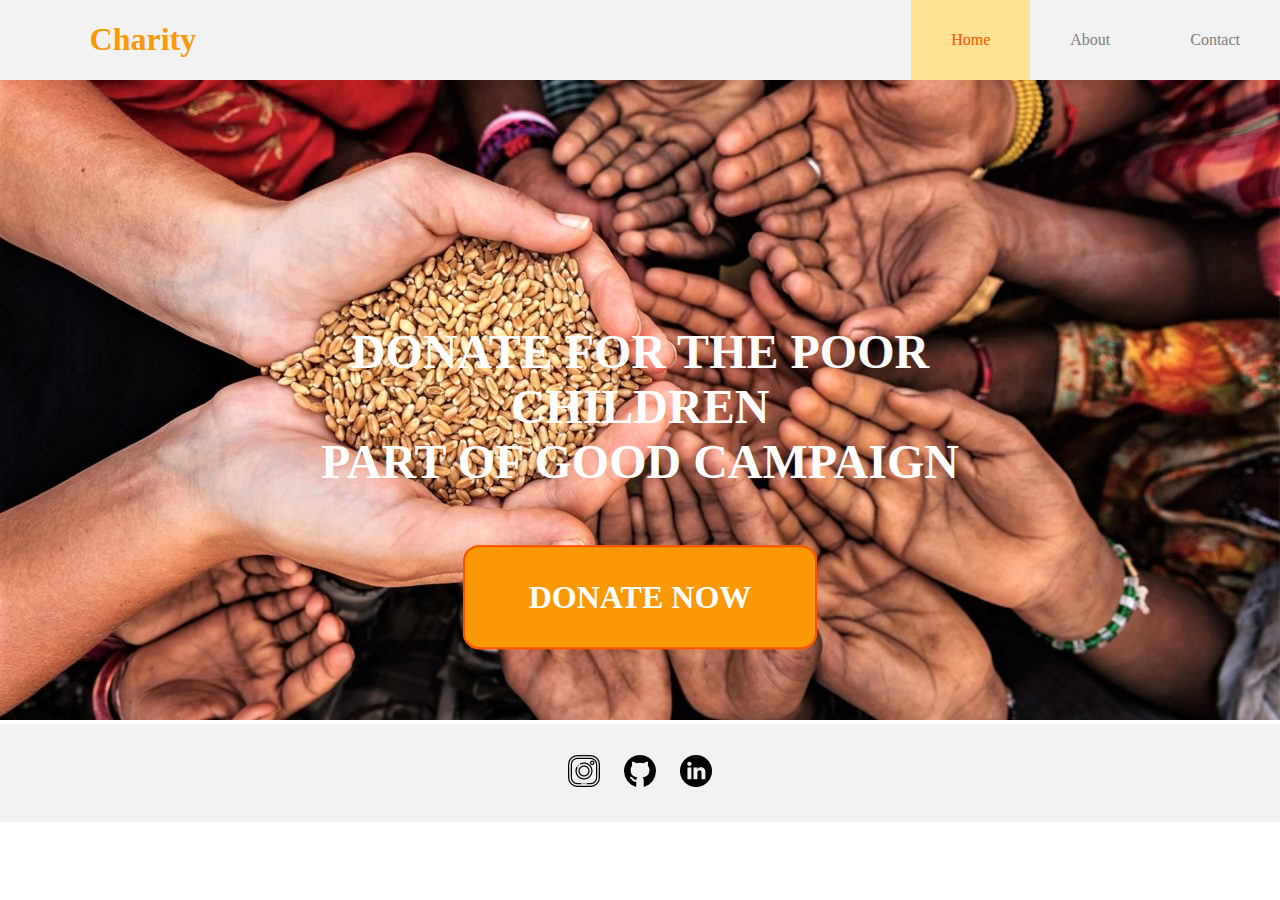
<file: index.html>
<!DOCTYPE html>
<html lang="en">
<head>
    <meta charset="UTF-8">
    <meta http-equiv="X-UA-Compatible" content="IE=edge">
    <meta name="viewport" content="width=device-width, initial-scale=1.0">
    <meta name="viewport" content="width=device-width, initial-scale=1.0">
    <title>Charity</title>
    <link rel="icon" type="img/png" href="img/charity.png">
    <link rel="stylesheet" href="css/style.css">
</head>
<body>
    <div class="topnav">
        <h1 class="heading">Charity</h1>
        <a href="contact.html">Contact</a>
        <a  href="about.html">About</a>
        <a class="active" href="index.html">Home</a>
    </div>

    <div class="middle-index" >
        
        <img class="middle-img" src="img/midle-index.jpg" alt="" width="100%" height="100%" >
        <div class="centered" >
            <h2><strong>DONATE FOR THE POOR CHILDREN <br> PART OF GOOD CAMPAIGN </strong></h2><br>
            <a class="donate-btn" href="donate.html"> <strong> DONATE NOW</strong></a>
        </div>
    </div>
    <div class="footer">
        <p class="footer-ref">
            <a href="#"><img src="img/instagram.png" alt=""></a>
            <a href="#"><img src="img/github.png" alt=""></a>
            <a href="#"><img src="img/linkedin.png" alt=""></a>
        </p>
    </div>
</body>
</html>
</file>
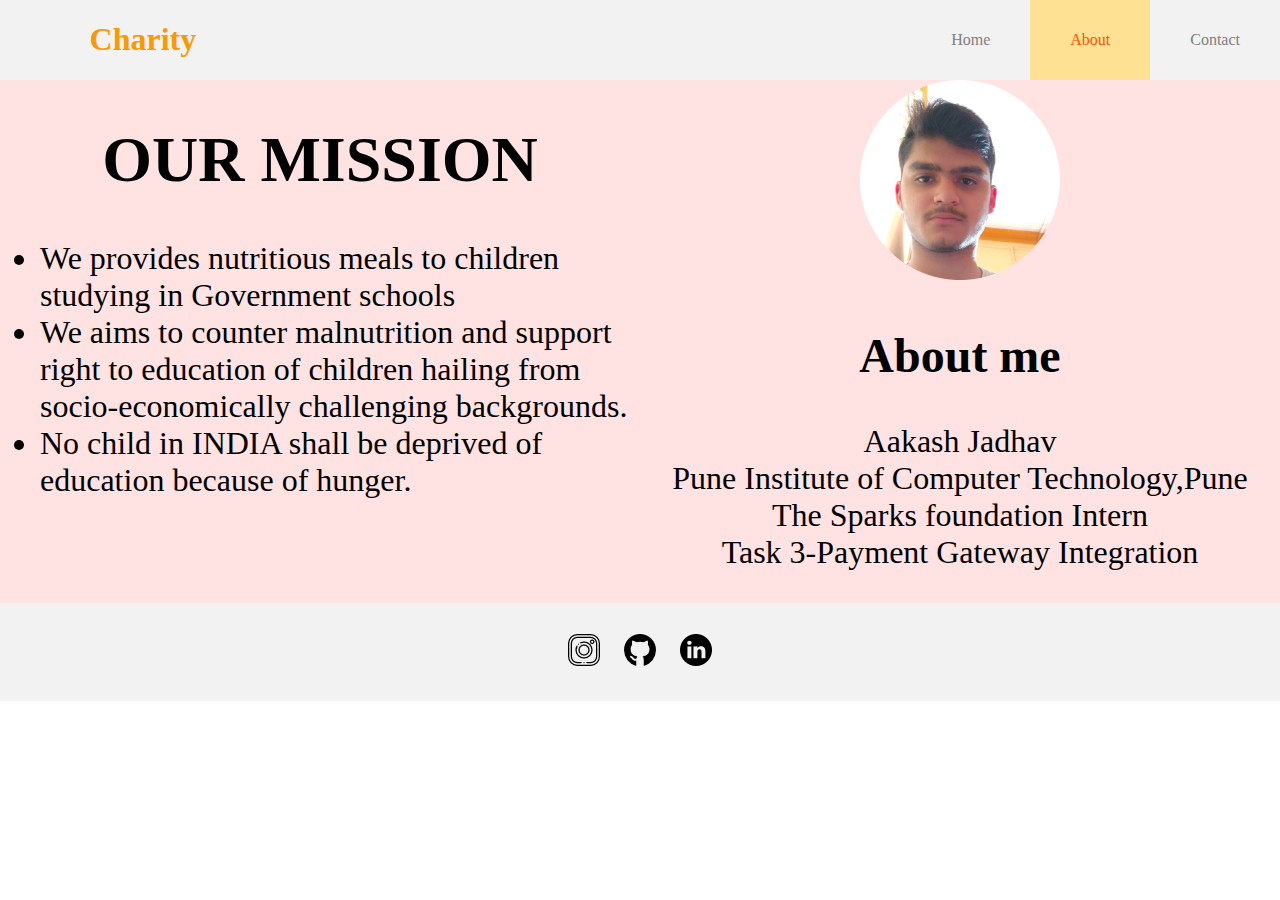
<file: about.html>
<!DOCTYPE html>
<html lang="en">
<head>
    <meta charset="UTF-8">
    <meta http-equiv="X-UA-Compatible" content="IE=edge">
    <meta name="viewport" content="width=device-width, initial-scale=1.0">
    <title>Charity</title>
    <link rel="icon" type="img/png" href="img/charity.png">
    <link rel="stylesheet" href="css/style.css">
</head>
<body >
    <div class="topnav">
        <h1 class="heading">Charity</h1>
        <a href="contact.html">Contact</a>
        <a class="active" href="about.html">About</a>
        <a  href="index.html">Home</a>
    </div>
    
    <div class="middle-about"  >
        <div>
            <h1 class="ourmission">OUR MISSION</h1>
        <ul>
            <li>We provides nutritious meals to children studying in Government schools</li>
            <li>We aims to counter malnutrition and support right to education of children hailing from socio-economically challenging backgrounds.</li>
            <li>No child in INDIA shall be deprived of education because of hunger.</li>
           
        
        </ul>
        </div>
        
        <div class="info">
            <img src="img/myimage.jpg" alt="" >
            <h2>About me</h1>
            <p> Aakash Jadhav <br>
                Pune Institute of Computer Technology,Pune <br>
                The Sparks foundation Intern <br>
                 Task 3-Payment Gateway Integration
            </p>
        </div>
    </div>
    

    <div class="footer">
        <p class="footer-ref">
            <a href="#"><img src="img/instagram.png" alt=""></a>
            <a href="#"><img src="img/github.png" alt=""></a>
            <a href="#"><img src="img/linkedin.png" alt=""></a>
        </p>
    </div>
</body>
</html>
</file>
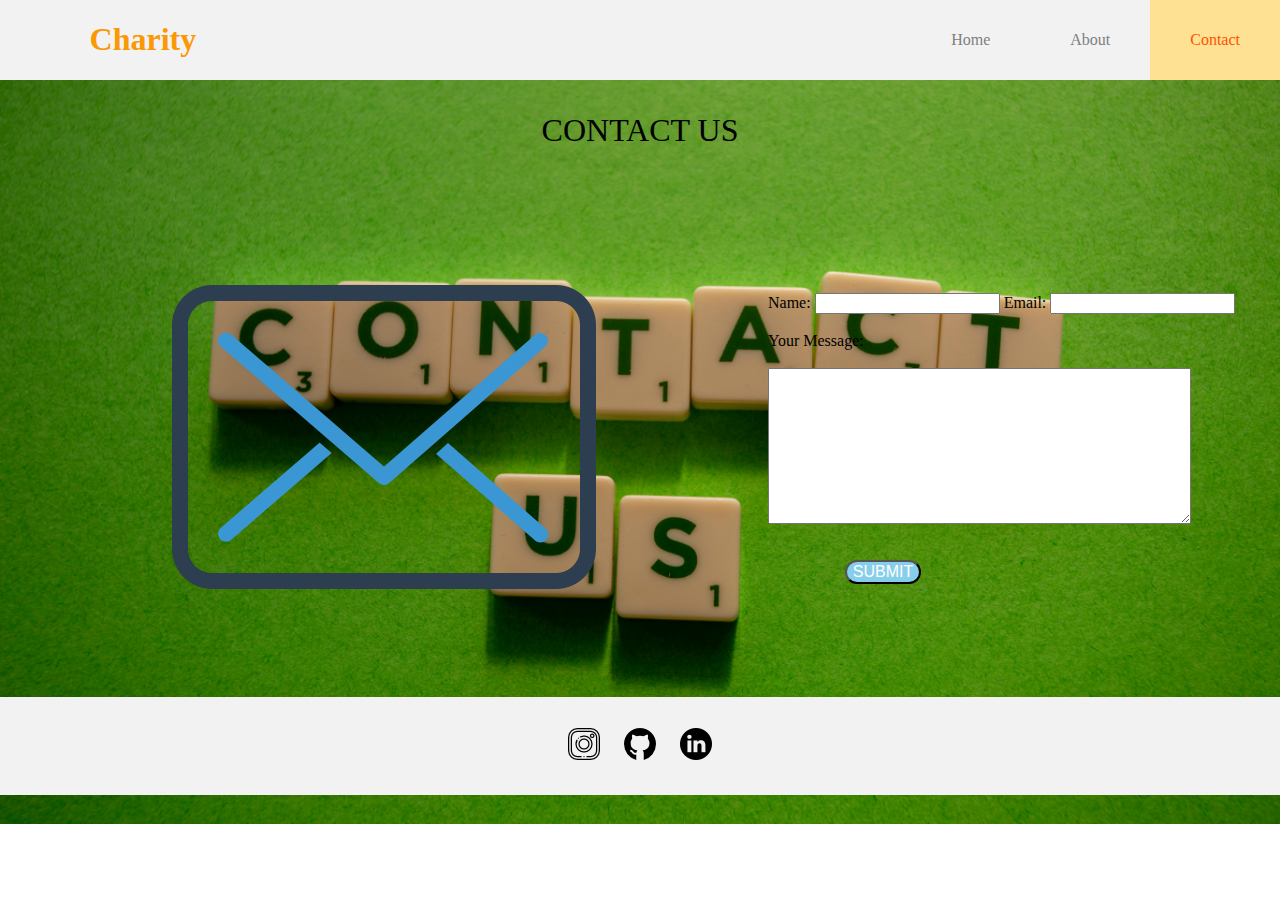
<file: contact.html>
<!DOCTYPE html>
<html lang="en">
<head>
    <meta charset="UTF-8">
    <meta http-equiv="X-UA-Compatible" content="IE=edge">
    <meta name="viewport" content="width=device-width, initial-scale=1.0">
    <title>Charity</title>
    <link rel="icon" type="img/png" href="img/charity.png">
    <link rel="stylesheet" href="css/style.css">
    
</head>
<body class="middle-contact">
    
    <div class="topnav">
        <h1 class="heading">Charity</h1>
        <a class="active" href="contact.html">Contact</a>
        <a href="about.html">About</a>
        <a  href="index.html">Home</a>
    </div>
    
    <p class="contactus" >CONTACT US</p>
    
    <div class="contact-form">
        <div></div>
        <div class="email-img">
            <img src="img/email.png" alt="">
        </div>
        <div>
            <form action="mailto:akjadhav2212@gmail.com" method="POST" enctype="text/plain">
                <label for="Name">Name:</label>
                <input type="text">
                <label for="email">Email:</label>
                <input type="email"><br><br>
                <label for="message">Your Message:</label><br><br>
                <textarea name="Message" id="" cols="50" rows="10"></textarea><br>
                <input class="btn" type="submit" value="SUBMIT">
            </form>
        </div>
    </div>
    
    

    
    <div class="footer">
        <p class="footer-ref">
            <a href="#"><img src="img/instagram.png" alt=""></a>
            <a href="#"><img src="img/github.png" alt=""></a>
            <a href="#"><img src="img/linkedin.png" alt=""></a>
        </p>
    </div>
</body>
</html>
</file>
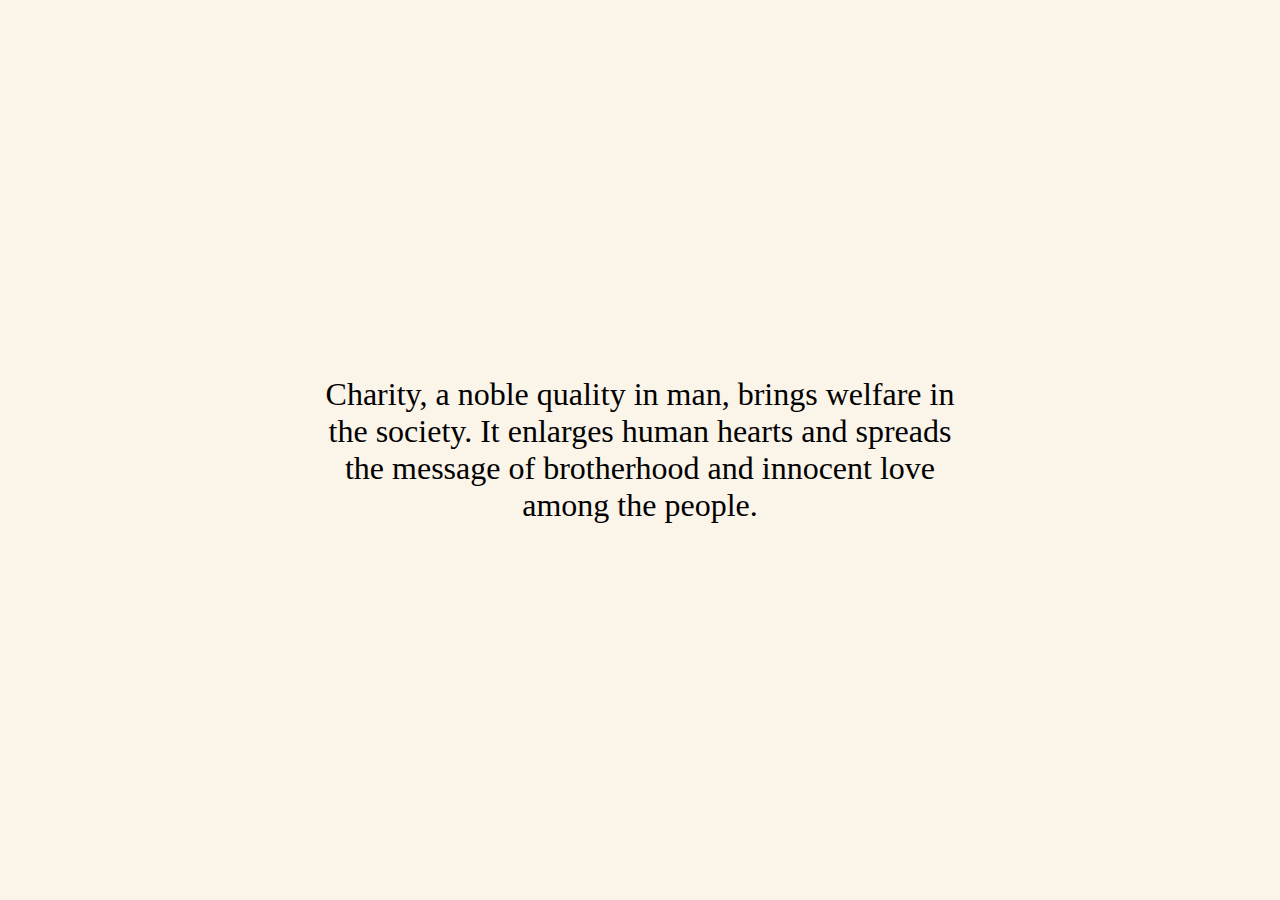
<file: donate.html>
<!DOCTYPE html>
<html lang="en">
<head>
    <meta charset="UTF-8">
    <meta http-equiv="X-UA-Compatible" content="IE=edge">
    <meta name="viewport" content="width=device-width, initial-scale=1.0">
    <meta name="viewport" content="width=device-width, initial-scale=1.0">
    <title>Charity</title>
    <link rel="icon" type="img/png" href="img/charity.png">
    <link rel="stylesheet" href="/css/style.css">
</head>
<body style="background-color:#FBF4E9;">
    <div class="centered">
        <p style="font-size: 2rem;">
            Charity, a noble quality in man, brings welfare in the society. It enlarges human hearts and spreads the message of brotherhood and innocent love among the people.
        </p>
        <form><script src="https://checkout.razorpay.com/v1/payment-button.js" data-payment_button_id="pl_HzEcIzQaVAoTpH" async> </script> </form>  
    </div>
    
</body>
</html>
</file>
<file: css/style.css>
body {
    margin: 0%;
    font-family: 'Times New Roman', Times, serif;
}

.btn{
    margin-left: 15%;
    margin-top: 2rem;
    font-size: 1rem;
    border-radius: 1rem;
    background-color: skyblue;
    color: white;
}

.centered{
    text-align: center;
    position: absolute;
    top: 50%;
    left: 50%;
    transform: translate(-50%, -50%);
}

.centered h2 {
    padding-bottom: 2rem;
    color: white;
    font-size: 3rem;
    /* -webkit-text-stroke: 1px #FF5200; */
}

.contactus{
    text-align: center;
    font-size: 2rem;
}

.contact-form{
    display: grid;
    grid-template-columns:10% 40% 50%;
    align-items: center;
}
.contact-form div form{
    padding-left: 20%;
}


.donate-btn {
    color: white;
    background-color: #FA9905;
    border: solid 2px #FF5200;
    border-radius: 1rem;
    padding: 2rem 4rem;
    text-decoration: none;
    font-size: 2rem;
}

.donate-btn:hover {
    background-color: white;
    color: #FF5200;
}


.footer-ref{
    margin-top: 0;
    margin-bottom: 0;
    text-align: center;
    background-color: #f2f2f2;
    padding: 31px;
}
.footer-ref a{
    margin-left: 10px;
    margin-right: 10px;
}

.heading {
    margin-left: 7%;
    display: inline-block;
    color: #FA9905;
}
.info{
    text-align: center;
    font-size: 2rem;
}
.middle-contact{

    background-image: url("contact-back.jpg");
   
    background-position: center;
    background-repeat: no-repeat;
    background-size:cover;
  }
.middle-about{
    display: grid;
    grid-template-columns: 50% 50%;
    font-size: 2rem;
    width: 100%;
    background-color: #FFE3E3;
}
.ourmission{
    text-align: center;
}


.topnav{
    background-color: #f2f2f2;
    width: 100%;
    height: auto;
}


.topnav a {
    float: right;
    display: block;
    color: gray;
    text-align: center;
    padding: 31px 40px;
    text-decoration: none;
}

/* Change the color of links on hover */
.topnav a:hover,a.active {
    background-color: #FFE194;
    color: #FF5200;

}
</file>
